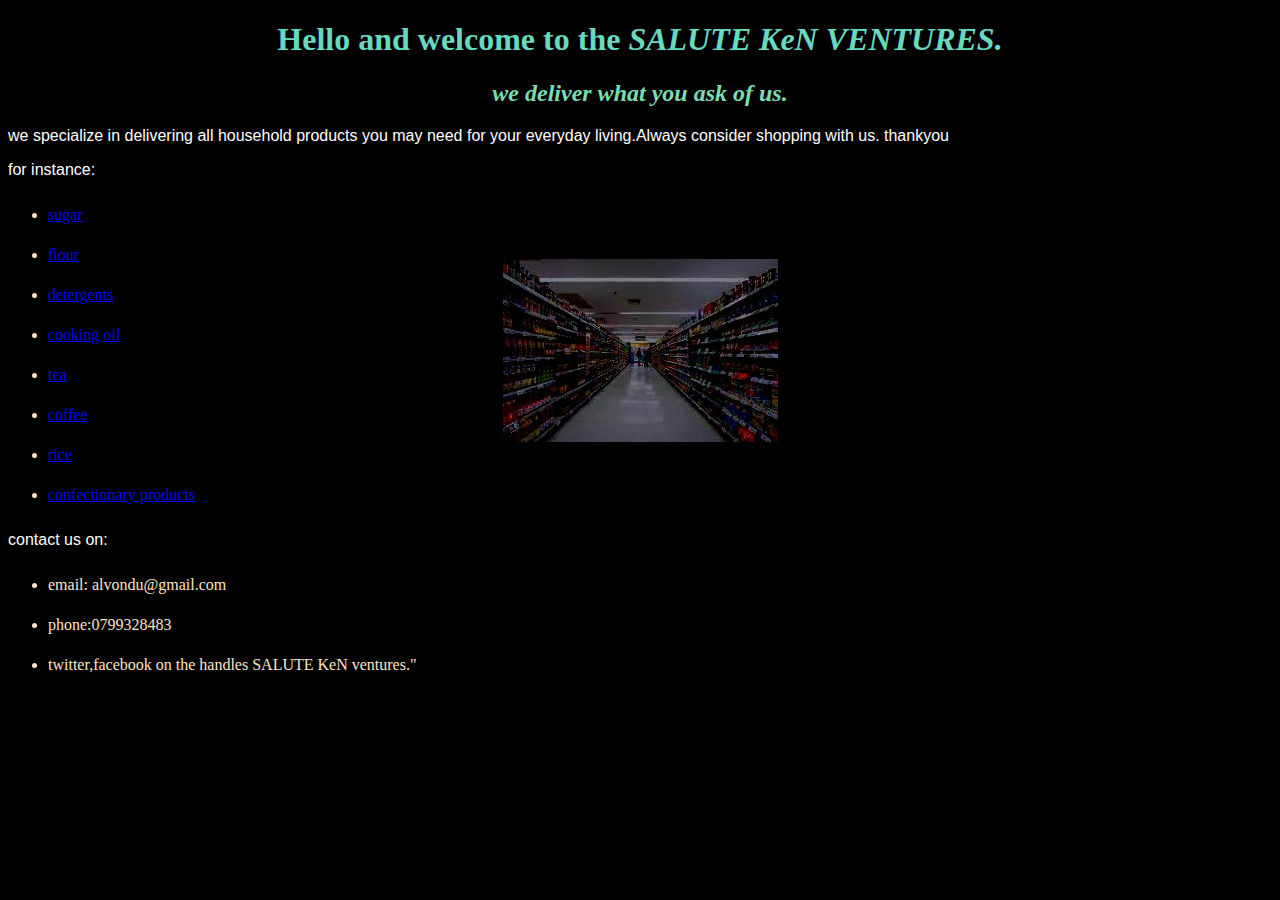
<file: index.html>
<!Doctype html>
<html>
  <head>
    <title>SALUTE KeN VENTURES shop</title>
    <link rel="stylesheet" href ="css/stylesheet.css">
  </head>
  <body>
    <style>
      body{
        background-color: black;
        background-image: url('images/download\ \(6\).jpeg');
        background-repeat: no-repeat;
        background-position: center;
      }
    </style>
    <h1>Hello and welcome to the <em>SALUTE KeN VENTURES.</em> </h1>
    <h2>we deliver what you ask of us.</h2>
    <p>we specialize in delivering all household products you may need for your everyday living.Always consider shopping with us. thankyou</p>
    <p>for instance:</p>
    <ul>
      <li> <a href="sugar.html">sugar</a></li>
      <li> <a href="flour.html">flour</a></li>
      <li> <a href="detergents.html">detergents</a></li>
      <li> <a href="oil.html">cooking oil</a></li>
      <li> <a href="tea.html">tea</a></li>
      <li> <a href="coffee.html">coffee</a></li>
      <li> <a href="rice.html">rice</a></li>
      <li> <a href="sweets.html">confectionary products</a></li>
    </ul>
    <p>contact us on:</p>
    <ul>
      <li>email: alvondu@gmail.com</li>
      <li>phone:0799328483</li>
      <li>twitter,facebook on the handles SALUTE KeN ventures."</li>
    </ul>
  </body>
</html>
</file>
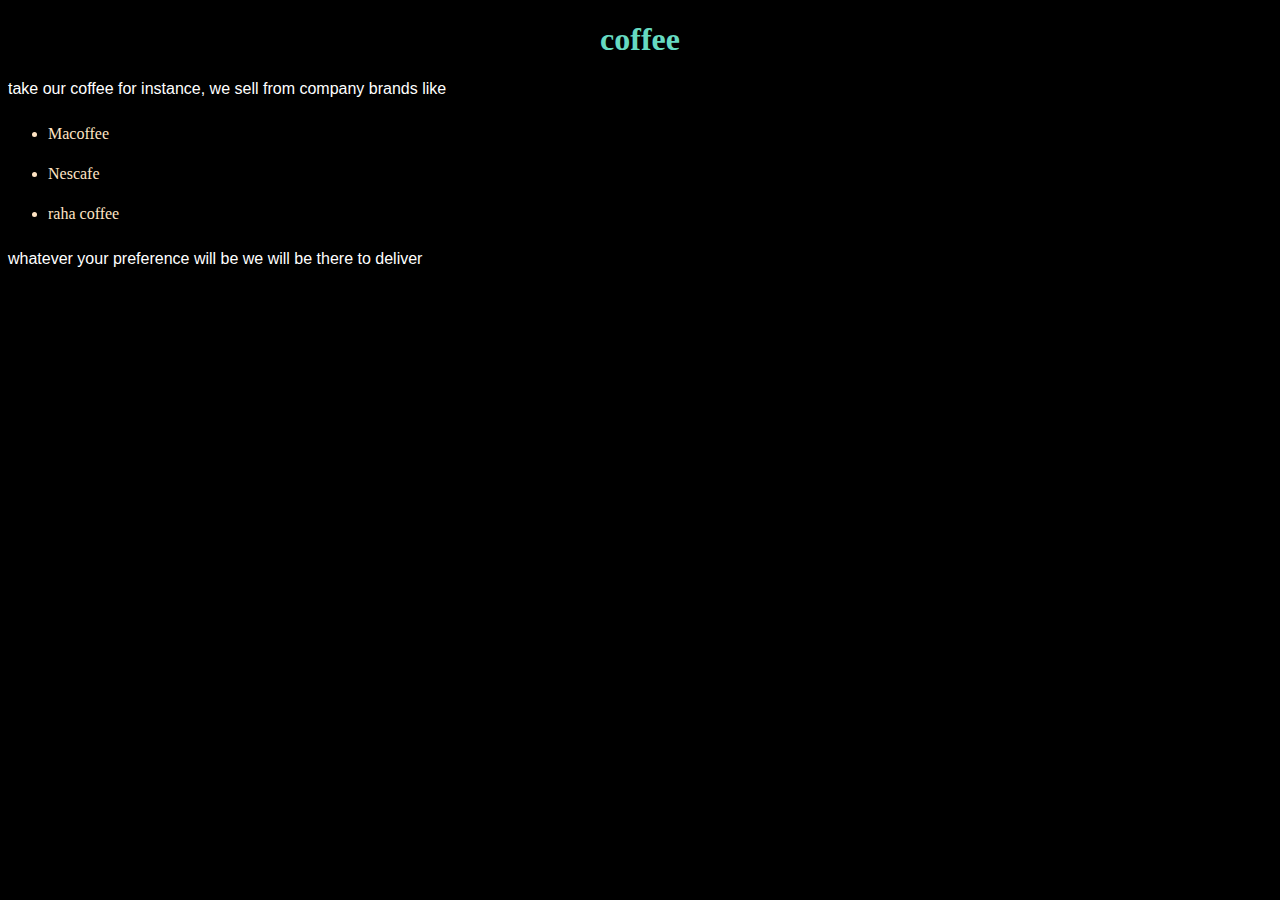
<file: coffee.html>
<!DOCTYPE html>
<html>
  <head>
    <title>coffee</title>
  <link rel="stylesheet" href="css/stylesheet.css">
  </head>
  <body>
    <style>
      body{
        background-color:black;
      }
    </style>
    <h1> coffee </h1>
    <p>take our coffee for instance, we sell from company brands like</p>
    <ul>
      <li>Macoffee</li>
      <li>Nescafe</li>
      <li>raha coffee</li>
    </ul>
    <p>whatever your preference will be we will be there to deliver</p>    
    
  </body>
</html>
</file>
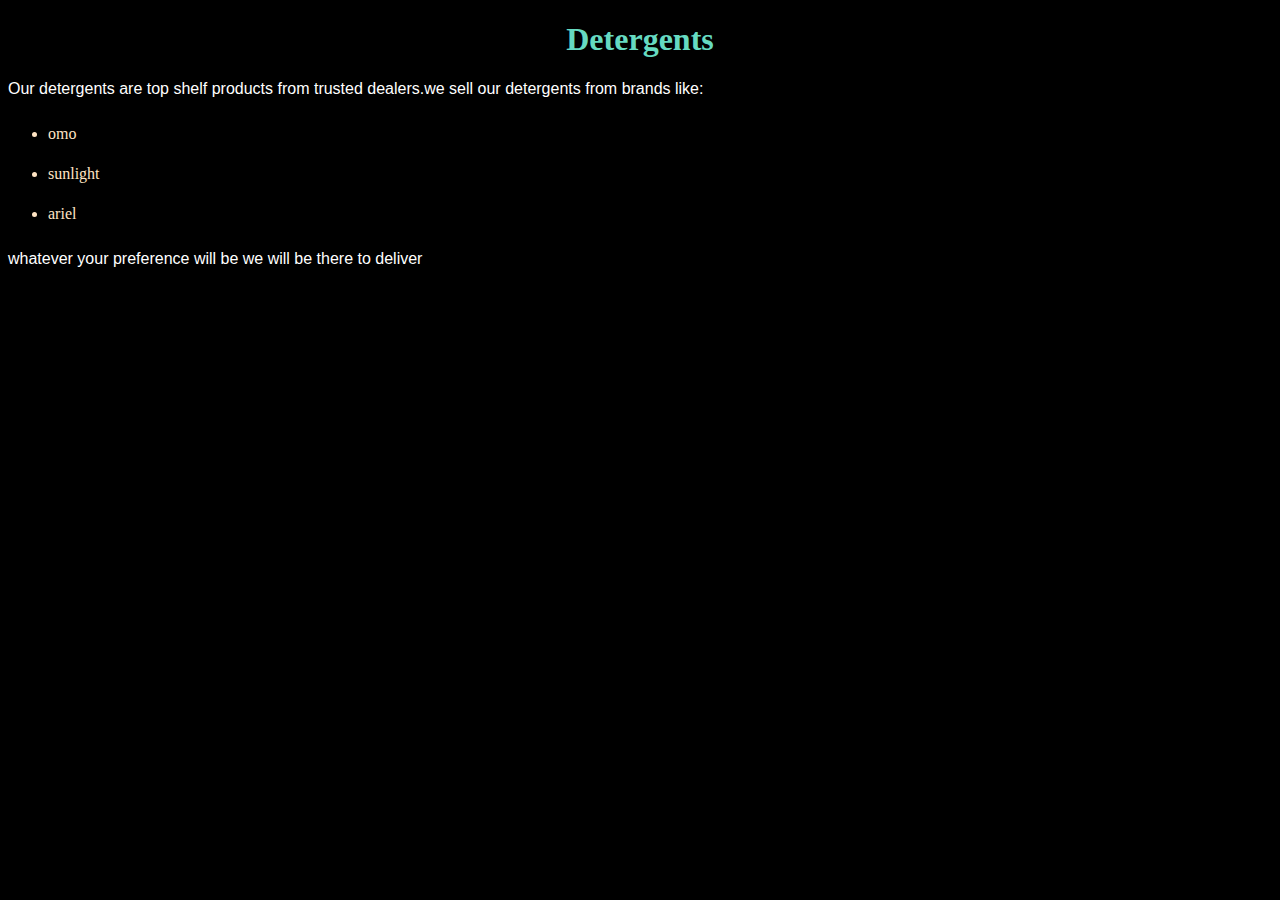
<file: detergents.html>
<!DOCTYPE html>
<html>
  <head>
    <title>detergents.</title>
  <link rel="stylesheet" href="css/stylesheet.css">
  </head>
  <body>
    <style>
      body{
        background-color:  black;
      }
    </style>
    <h1> Detergents </h1>
    <p>Our detergents are top shelf products from trusted dealers.we sell our detergents from brands like:</p>
    <ul>
      <li>omo</li>
      <li>sunlight</li>
      <li>ariel</li>
    </ul>
    <p>whatever your preference will be we will be there to deliver</p>    
    
  </body>
</html>
</file>
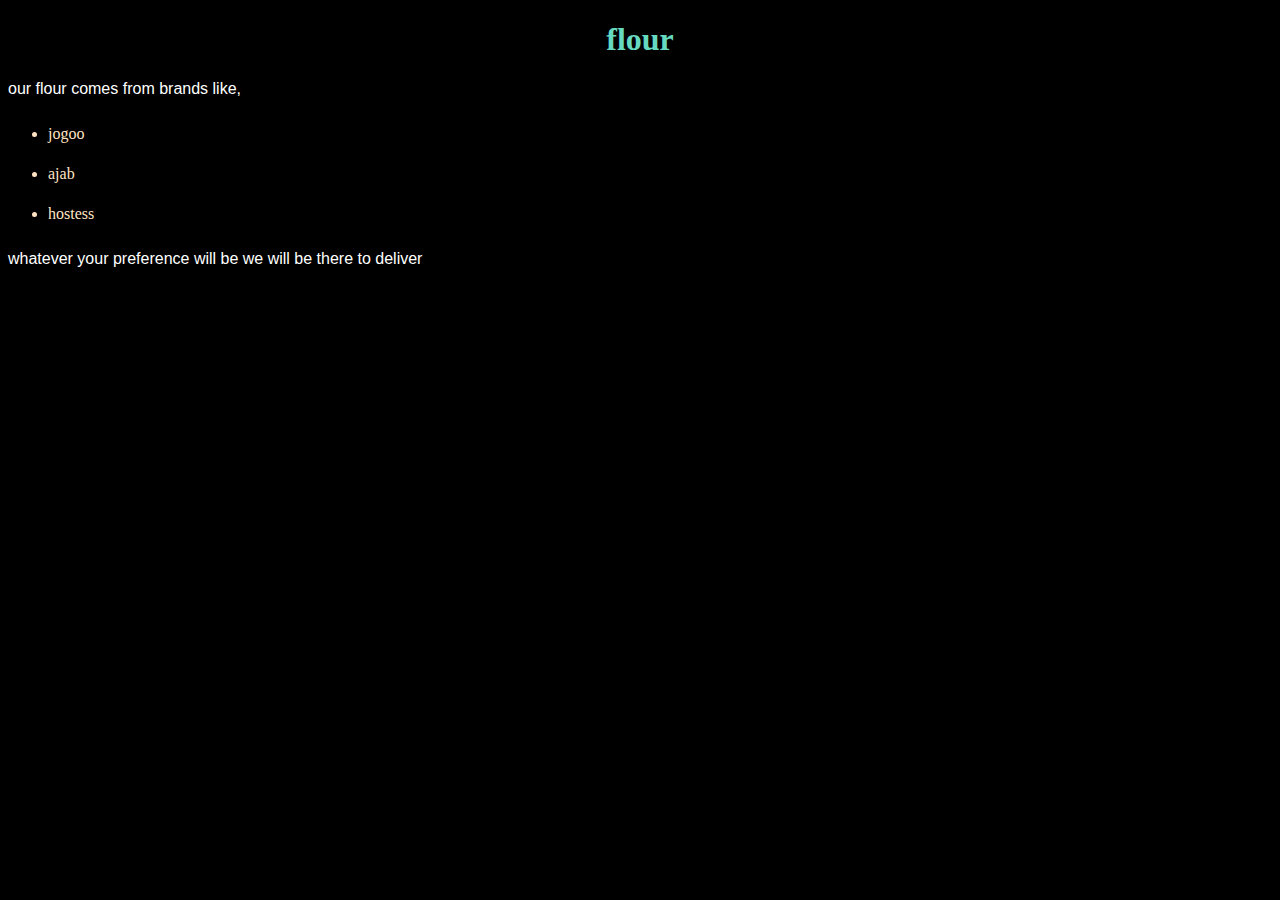
<file: flour.html>
<!DOCTYPE html>
<html>
  <head>
    <title>flour</title>
  <link rel="stylesheet" href="css/stylesheet.css">
  </head>
  <body>
    <style>
      body{
        background-color:black;
      }
    </style>
    <h1> flour </h1>
    <p>our flour comes from brands like,</p>
    <ul>
      <li>jogoo</li>
      <li>ajab</li>
      <li>hostess</li>
    </ul>
    <p>whatever your preference will be we will be there to deliver</p>    
    
  </body>
</html>
</file>
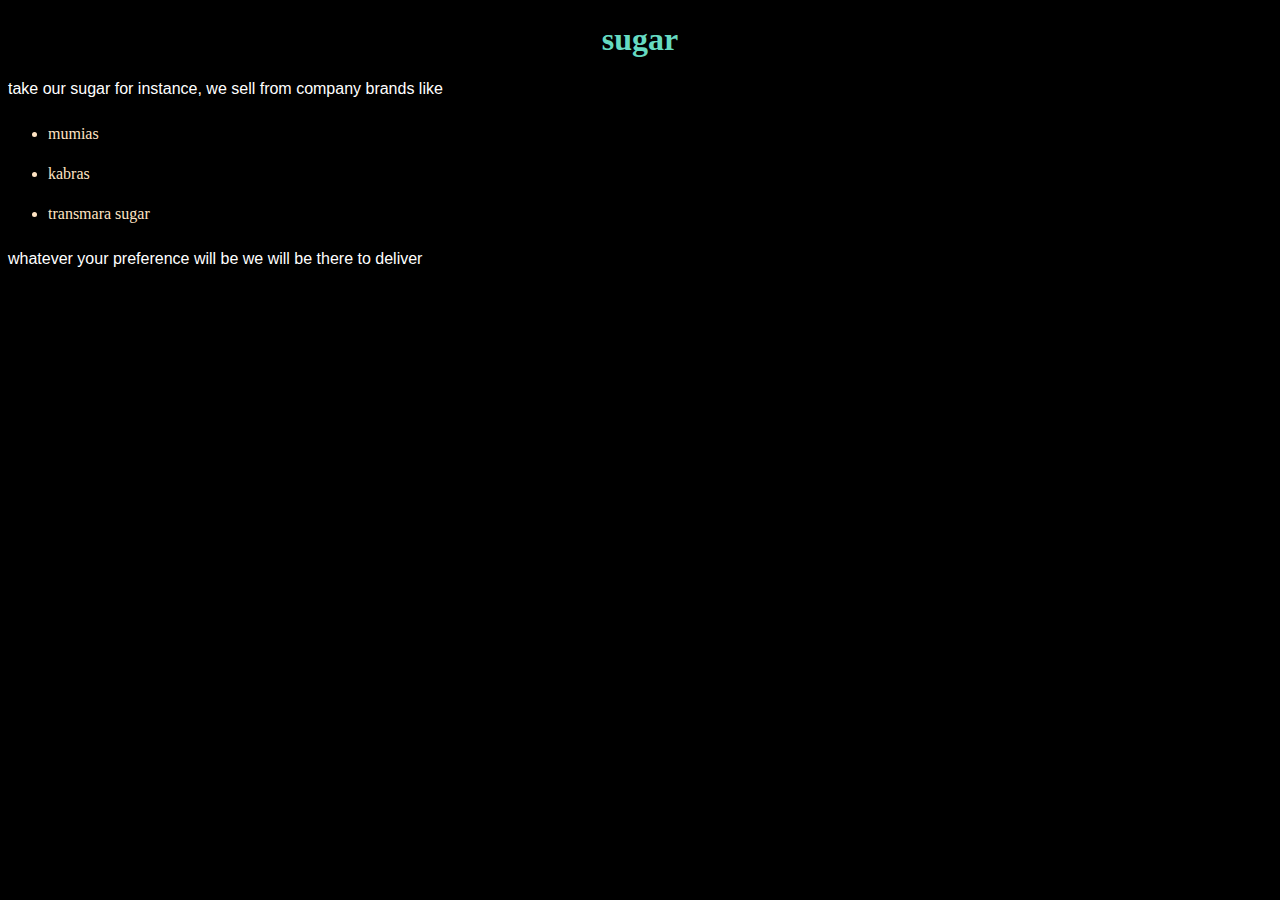
<file: maize.html>
<!DOCTYPE html>
<html>
  <head>
    <title>this is information about our delivery services.</title>
  <link rel="stylesheet" href="css/stylesheet.css">
  </head>
  <body>
    <style>
      body{
        background-color:black;
      }
    </style>
    <h1> sugar </h1>
    <p>take our sugar for instance, we sell from company brands like</p>
    <ul>
      <li>mumias</li>
      <li>kabras</li>
      <li>transmara sugar</li>
    </ul>
    <p>whatever your preference will be we will be there to deliver</p>    
    
  </body>
</html>
</file>
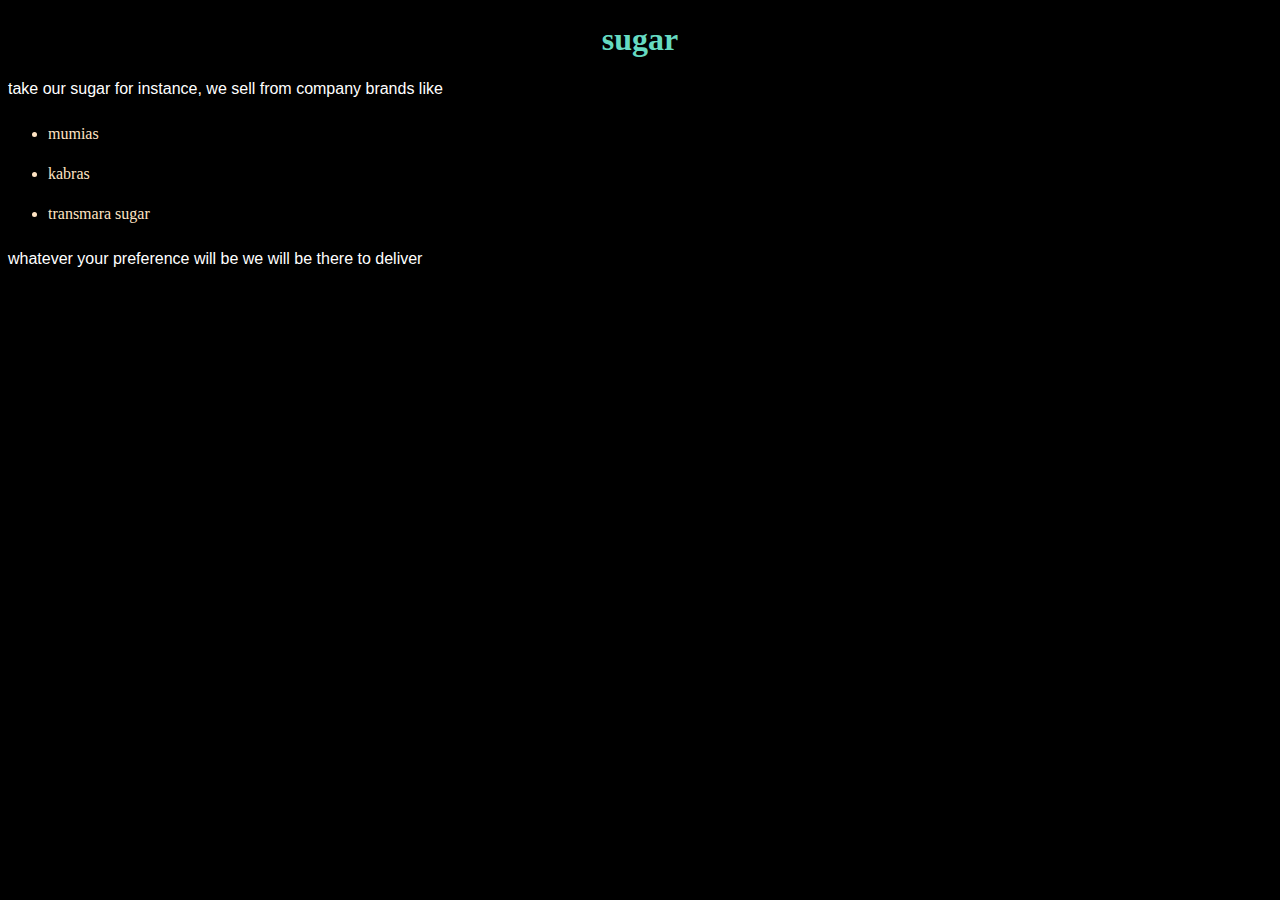
<file: oil.html>
<!DOCTYPE html>
<html>
  <head>
    <title>this is information about our delivery services.</title>
  <link rel="stylesheet" href="css/stylesheet.css">
  </head>
  <body>
    <style>
      body{
        background-color: black;
      }
    </style>
    <h1> sugar </h1>
    <p>take our sugar for instance, we sell from company brands like</p>
    <ul>
      <li>mumias</li>
      <li>kabras</li>
      <li>transmara sugar</li>
    </ul>
    <p>whatever your preference will be we will be there to deliver</p>    
    
  </body>
</html>
</file>
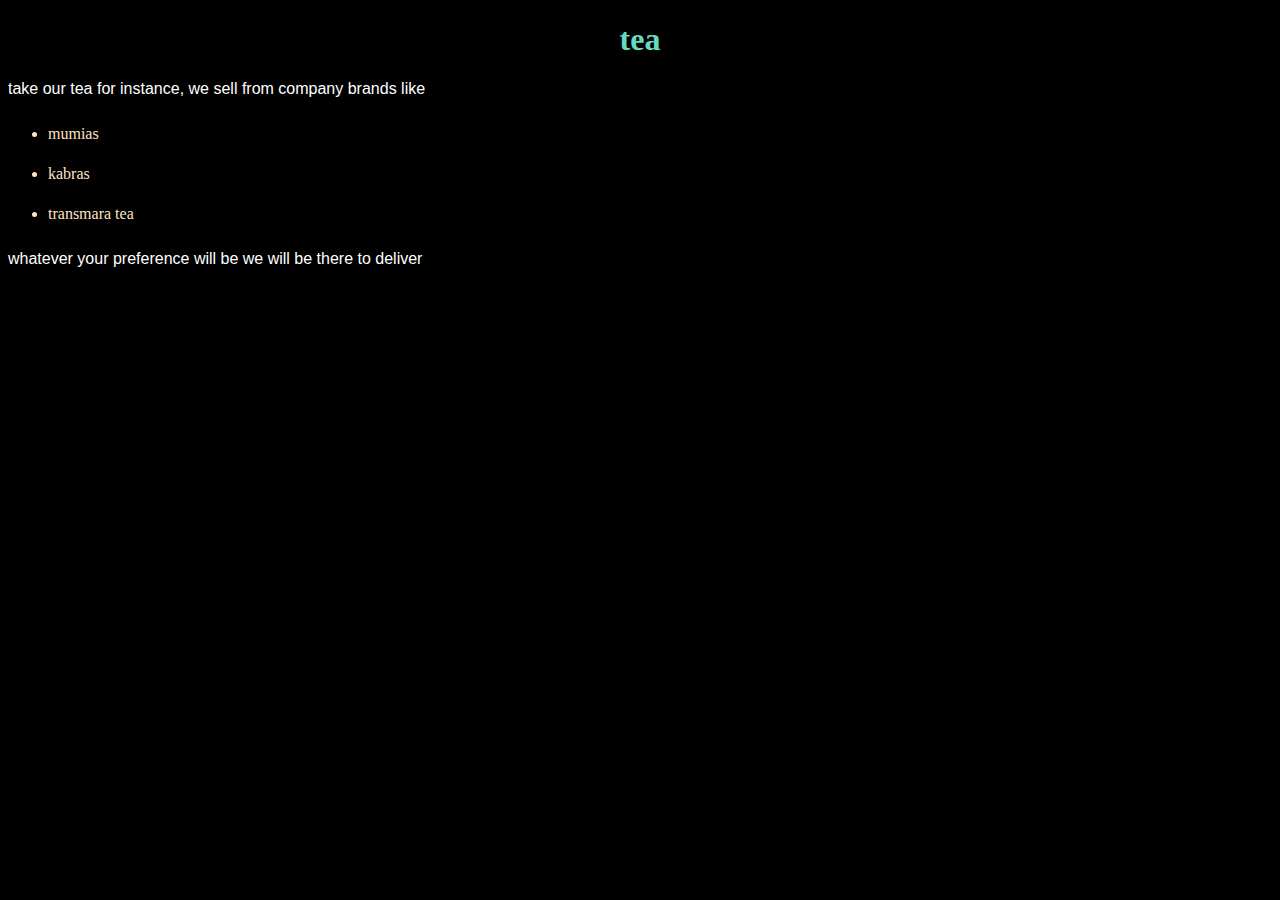
<file: tea.html>
<!DOCTYPE html>
<html>
  <head>
    <title>tea</title>
  <link rel="stylesheet" href="css/stylesheet.css">
  </head>
  <body>
    <style>
      body{
        background-color: black;
      }
    </style>
    <h1> tea </h1>
    <p>take our tea for instance, we sell from company brands like</p>
    <ul>
      <li>mumias</li>
      <li>kabras</li>
      <li>transmara tea</li>
    </ul>
    <p>whatever your preference will be we will be there to deliver</p>    
    
  </body>
</html>
</file>
<file: css/stylesheet.css>
h1 {
  color:rgb(102, 218, 193);
  text-align: center;
  size: 115 cm;
}
h2 {
  color:rgb(121, 221, 174);
  font-style:italic;
  text-align:center;
  size:50 cm;
}
p{
  font-family:sans-serif;
  color: rgb(255, 255, 255);
  size: 80px;
}
ul{
  line-height:40px;
  color: bisque;
  size:45 cm;
}
</file>
